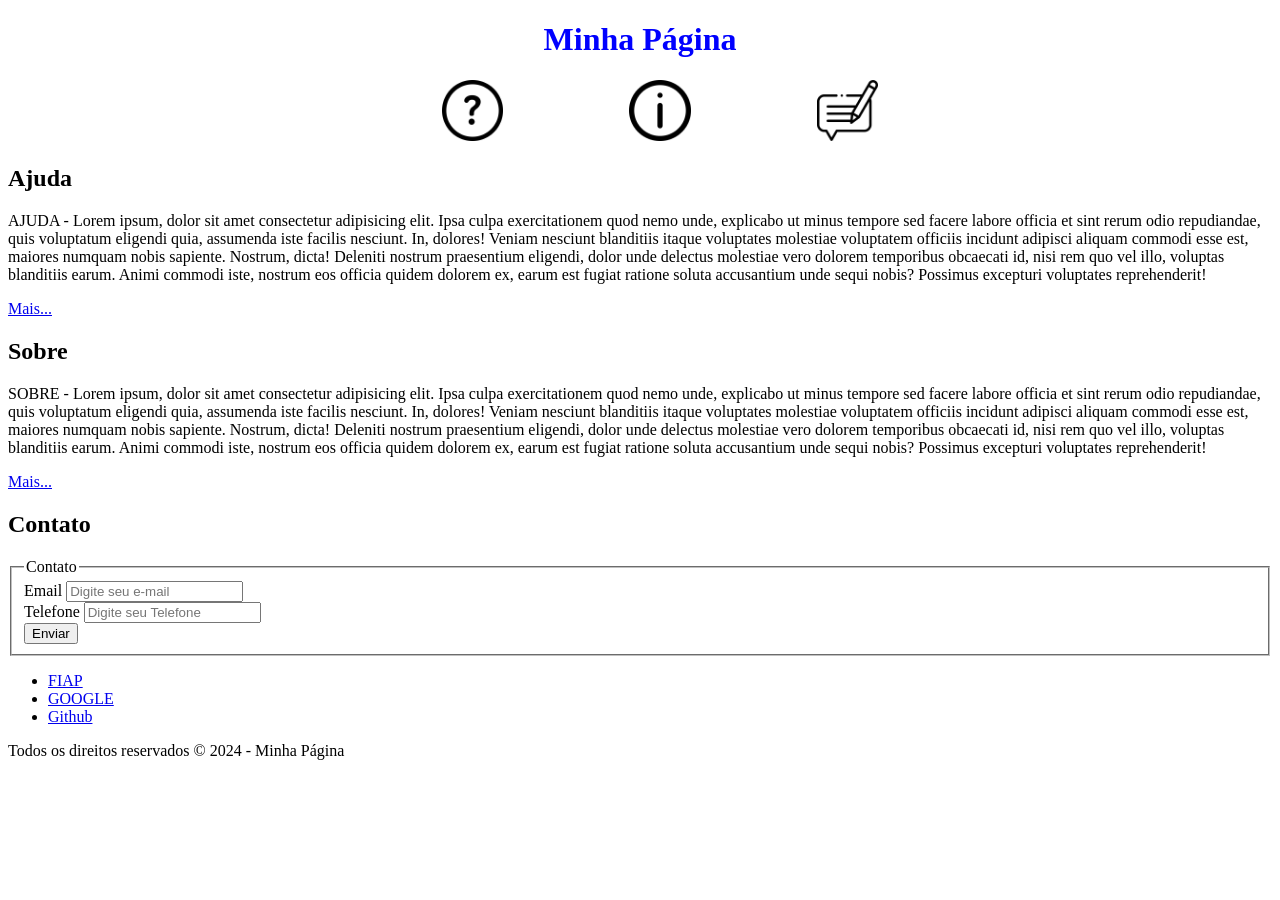
<file: index.html>
<!-- Este é um comentário em HTML. -->
<!DOCTYPE html>
<!-- Esse é o DTD do HTML5. -->
<!-- O DTD é o document type definition, ele diz ao BROWSER a versão do HTML que deve ser carregada. -->

<html lang="pt-br">
  <head>
    <!--Tags de meta-dados, filhas de head. meta -->
    <meta charset="UTF-8" />
    <!-- A viewport faz parte da responsividade da página. -->
    <meta name="viewport" content="width:device-width, initial-scale=1.0" />
    <title>Página Básica</title>

    <link rel="stylesheet" href="./css/estilo.css">

  </head>
  <!-- segundo filho do html. body -->
  <body>
    <div class="container">
      <header class="cabecalho">
        <h1>
          Minha Página
        </h1>
        <nav id="menu">
          <ul>
            <li class="link"><a href="./paginas/ajuda.html"><img src="./img/question.png" alt="Interrogação em um circulo." width="5%"/>   </a></li>
            <li class="link"><a href="./paginas/sobre.html"> <img src="./img/about.png" alt="Letra i" width="5%"/> </a></li>
            <li class="link"><a href="#contato"> <img src="./img/contact.png" alt="Lapis com caderno" width="5%"/> </a></li>
          </ul>
        </nav>
      </header>

      <section class="conteudo">
        <div>
          <h2>Ajuda</h2>
          <p>
            <span>AJUDA</span> - Lorem ipsum, dolor sit amet consectetur
            adipisicing elit. Ipsa culpa exercitationem quod nemo unde,
            explicabo ut minus tempore sed facere labore officia et sint rerum
            odio repudiandae, quis voluptatum eligendi quia, assumenda iste
            facilis nesciunt. In, dolores! Veniam nesciunt blanditiis itaque
            voluptates molestiae voluptatem officiis incidunt adipisci aliquam
            commodi esse est, maiores numquam nobis sapiente. Nostrum, dicta!
            Deleniti nostrum praesentium eligendi, dolor unde delectus molestiae
            vero dolorem temporibus obcaecati id, nisi rem quo vel illo,
            voluptas blanditiis earum. Animi commodi iste, nostrum eos officia
            quidem dolorem ex, earum est fugiat ratione soluta accusantium unde
            sequi nobis? Possimus excepturi voluptates reprehenderit!
          </p>
          <a href="#">Mais...</a>
        </div>
        <div>
          <h2>Sobre</h2>
          <p>
            <span>SOBRE</span> - Lorem ipsum, dolor sit amet consectetur
            adipisicing elit. Ipsa culpa exercitationem quod nemo unde,
            explicabo ut minus tempore sed facere labore officia et sint rerum
            odio repudiandae, quis voluptatum eligendi quia, assumenda iste
            facilis nesciunt. In, dolores! Veniam nesciunt blanditiis itaque
            voluptates molestiae voluptatem officiis incidunt adipisci aliquam
            commodi esse est, maiores numquam nobis sapiente. Nostrum, dicta!
            Deleniti nostrum praesentium eligendi, dolor unde delectus molestiae
            vero dolorem temporibus obcaecati id, nisi rem quo vel illo,
            voluptas blanditiis earum. Animi commodi iste, nostrum eos officia
            quidem dolorem ex, earum est fugiat ratione soluta accusantium unde
            sequi nobis? Possimus excepturi voluptates reprehenderit!
          </p>
          <a href="#">Mais...</a>
        </div>
        <div id="contato">
          <h2>Contato</h2>
          <form>
            <fieldset>
              <legend>Contato</legend>
              <div>
                <label for="idEmail">Email</label>
                <input
                  type="email"
                  name="txtEmail"
                  id="idEmail"
                  placeholder="Digite seu e-mail"
                />
              </div>
              <div>
                <label for="idTel">Telefone</label>
                <input
                  type="tel"
                  name="txtTel"
                  id="idTel"
                  placeholder="Digite seu Telefone"
                />
              </div>
              <div>
                <button type="button">Enviar</button>
              </div>
            </fieldset>
          </form>
        </div>
      </section>

      <footer class="rodape">
        <nav class="menu">
          <ul>
            <li><a href="https://www2.fiap.com.br" target="_blank">FIAP</a></li>
            <li>
              <a href="https://www.google.com.br" target="_blank">GOOGLE</a>
            </li>
            <li><a href="https://github.com" target="_blank">Github</a></li>
          </ul>
        </nav>

        <p>Todos os direitos reservados &copy; 2024 - Minha Página</p>
      </footer>
    </div>
  </body>
</html>
</file>
<file: css/estilo.css>
/*Este é um comentário de linha em CSS*/
/*
    Este 
    é um 
    comentário 
    de bloco 
    em CSS
*/

/*Quem pode ser um seletor em CSS3?*/
/*
    Seletores de Tipo:
    - todas as tags incluindo o html, excluindo o head e seus filhos...
    Ex:
*/

h1{
    color: #0000ff;
    text-align: center;

}

#menu ul{
    text-align: center;
}

.link{
   display: inline;
   margin: 0 5%;
}

.link a{
    text-decoration: none;
 }
</file>
